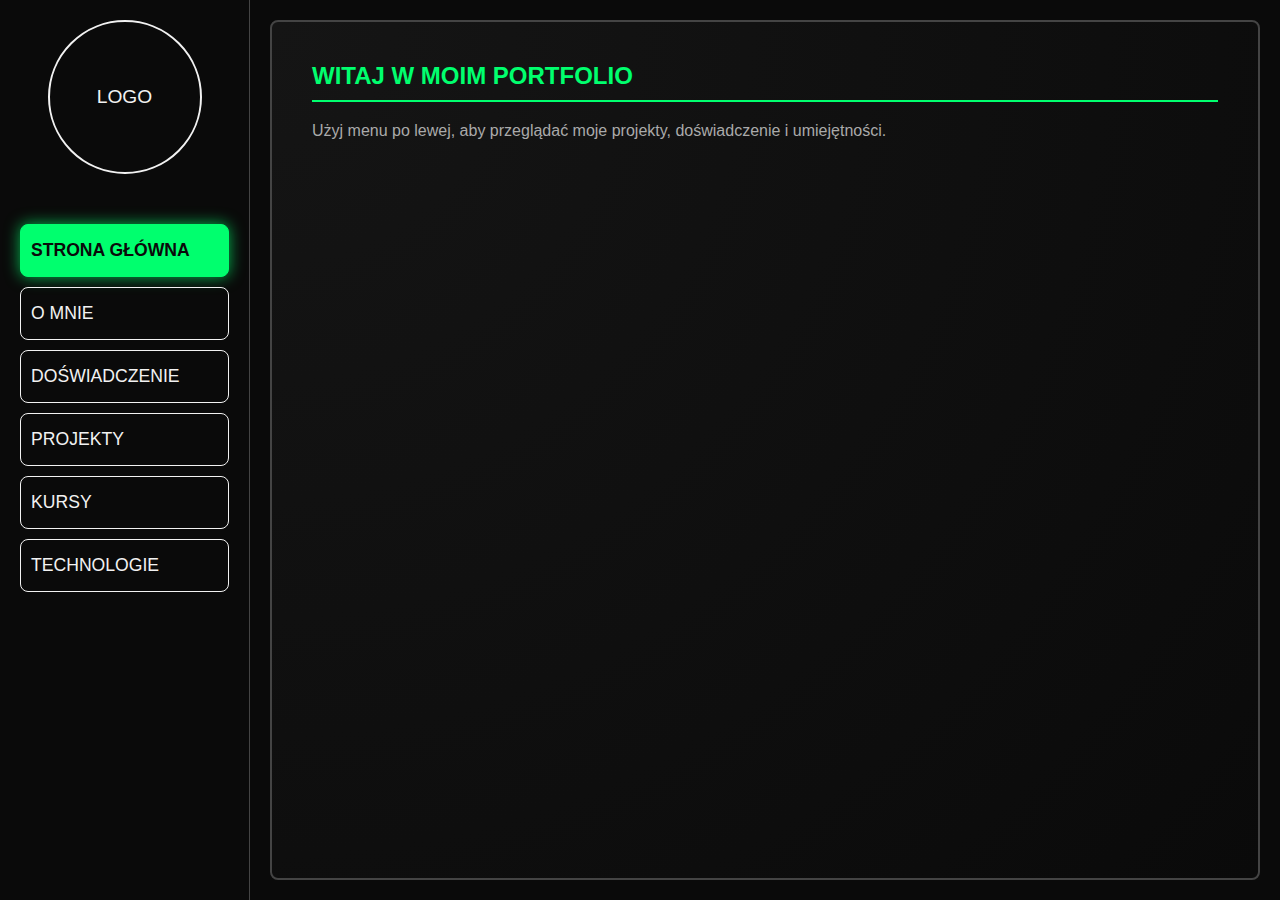
<file: index.html>
<!DOCTYPE html>
<html lang="pl">
<head>
    <meta charset="UTF-8">
    <meta name="viewport" content="width=device-width, initial-scale=1.0">
    <title>Portfolio Programisty</title>
    <link rel="stylesheet" href="style.css">
    <link rel="stylesheet" href="https://cdnjs.cloudflare.com/ajax/libs/font-awesome/6.5.1/css/all.min.css">
</head>
<body>

    <div class="sidebar">
        <div class="logo">
            LOGO
        </div>
        <button class="nav-button active" data-target="home">Strona Główna</button>
        <button class="nav-button" data-target="omnie">o mnie</button>
        <button class="nav-button" data-target="doswiadczenie">doświadczenie</button>
        <button class="nav-button" data-target="projekty">projekty</button>
        <button class="nav-button" data-target="kursy">kursy</button>
        <button class="nav-button" data-target="technologie">Technologie</button>
    </div>

    <div class="content-area">

        <div id="home" class="content-section active">
            <h2>Witaj w Moim Portfolio</h2>
            <p style="color: #aaa;">Użyj menu po lewej, aby przeglądać moje projekty, doświadczenie i umiejętności.</p>
        </div>

        <div id="omnie" class="content-section">
            <h2>O Mnie</h2>
            <div class="omnie-layout">
                <div class="omnie-image-placeholder">
                    [Twoje zdjęcie]
                </div>
                <div class="omnie-text-box">
                    <p style="color: var(--color-accent); margin-bottom: 20px;">jakiś tekst</p>
                    <p>Witaj! Jestem (Twoje Imię), programista z pasją do tworzenia czystego i efektywnego kodu. Specjalizuję się w (np. JavaScript, Python, C#), a technologia jest dla mnie nie tylko pracą, ale i hobby.</p>
                    <p>Szukam wyzwań i nowych projektów, które pozwolą mi rozwijać moje umiejętności w obszarze (np. Full-stack development).</p>
                </div>
            </div>
        </div>

        <div id="doswiadczenie" class="content-section">
            <h2>Doświadczenie</h2>
            
            <div class="doswiadczenie-item">
                <div class="doswiadczenie-box">
                    praca 1
                </div>
                <div class="doswiadczenie-opis">
                    <h3>Starszy Programista - Firma XYZ (2020-obecnie)</h3>
                    <p>opis 1: Odpowiedzialny za rozwój i utrzymanie kluczowego systemu CRM opartego na architekturze mikroserwisów. Wprowadzenie testów jednostkowych i integracyjnych, które podniosły jakość kodu o 30%.</p>
                </div>
            </div>

            </div>

        <div id="projekty" class="content-section">
            <h2>Projekty</h2>

            <div class="projekty-grid">
                <div class="projekt-karta">
                    <div class="projekt-zdjecie">
                        [Wklej zdjęcie projektu 1]
                    </div>
                    <div class="projekt-tytul">Projekt 1</div>
                    <p>Krótki opis projektu...</p>
                    <div class="projekt-technologie">
                        <i class="technologia-ikonka fab fa-html5" title="HTML5"></i>
                        <i class="technologia-ikonka fab fa-css3-alt" title="CSS3"></i>
                        <i class="technologia-ikonka fab fa-js" title="JavaScript"></i>
                        <i class="technologia-ikonka fab fa-react" title="React"></i>
                    </div>
                </div>

                </div>
        </div>

        <div id="kursy" class="content-section">
            <h2>Kursy i Certyfikaty</h2>

            <div class="doswiadczenie-item">
                <div class="doswiadczenie-box">
                    Kurs A
                </div>
                <div class="doswiadczenie-opis">
                    <h3>Certyfikat - Nazwa Kursu (2024)</h3>
                    <p>opis kursu: Intensywny kurs z zakresu tworzenia aplikacji mobilnych w React Native. Obejmował m.in. zarządzanie stanem i integrację z API.</p>
                </div>
            </div>

            <div class="doswiadczenie-item">
                <div class="doswiadczenie-box">
                    Kurs B
                </div>
                <div class="doswiadczenie-opis">
                    <h3>Platforma: Udemy/Coursera - Nazwa (2023)</h3>
                    <p>opis kursu: Zaawansowane wzorce projektowe w Pythonie i testowanie jednostkowe.</p>
                </div>
            </div>
            
            </div>

        <div id="technologie" class="content-section">
            <h2>Stan Technologiczny</h2>

            <div class="tech-grid">
                <div class="tech-kafel">
                    <i class="tech-icon fab fa-js" title="JavaScript"></i>
                    <p>JavaScript (ES6+)</p>
                    <span class="tech-level intermediate">Średnio zaawansowany</span>
                </div>
                <div class="tech-kafel">
                    <i class="tech-icon fab fa-react" title="React"></i>
                    <p>React / Redux</p>
                    <span class="tech-level advanced">Zaawansowany</span>
                </div>
                <div class="tech-kafel">
                    <i class="tech-icon fab fa-python" title="Python"></i>
                    <p>Python / Django</p>
                    <span class="tech-level beginner">Początkujący</span>
                </div>
                <div class="tech-kafel">
                    <i class="tech-icon fas fa-database" title="SQL"></i>
                    <p>SQL (PostgreSQL)</p>
                    <span class="tech-level intermediate">Średnio zaawansowany</span>
                </div>
                <div class="tech-kafel">
                    <i class="tech-icon fab fa-github" title="Git"></i>
                    <p>Git / GitHub</p>
                    <span class="tech-level advanced">Zaawansowany</span>
                </div>
                <div class="tech-kafel">
                    <i class="tech-icon fas fa-code" title="C#"></i>
                    <p>C# / .NET</p>
                    <span class="tech-level beginner">Początkujący</span>
                </div>
                </div>
        </div>
    </div>

    <script src="script.js"></script>

</body>
</html>
</file>
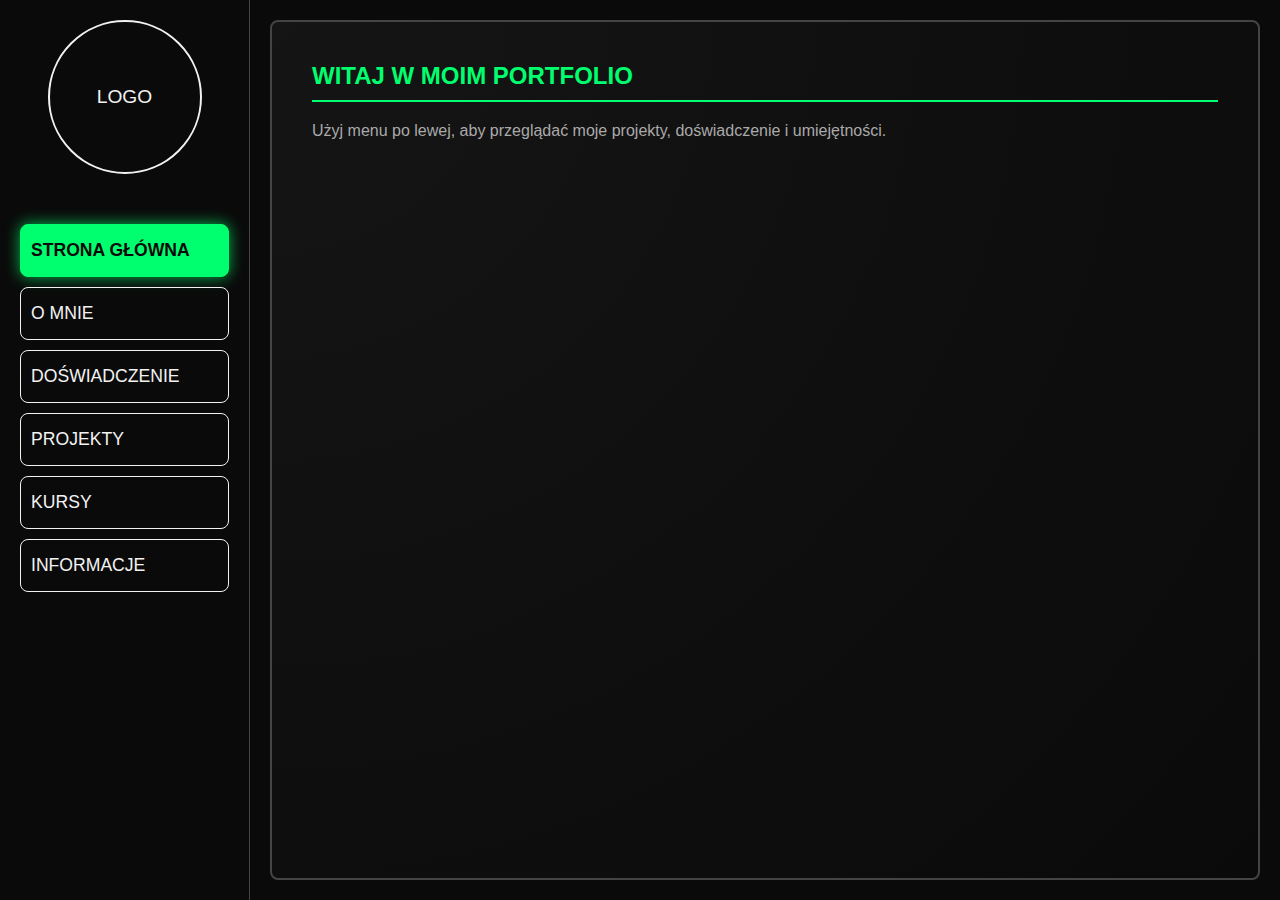
<file: Strona Portfolio.html>
<!DOCTYPE html>
<html lang="pl">
<head>
    <meta charset="UTF-8">
    <meta name="viewport" content="width=device-width, initial-scale=1.0">
    <title>Portfolio Programisty</title>
    <link rel="stylesheet" href="style.css">
    <link rel="stylesheet" href="https://cdnjs.cloudflare.com/ajax/libs/font-awesome/6.5.1/css/all.min.css">
</head>
<body>

    <div class="sidebar">
        <div class="logo">
            LOGO
        </div>
        <button class="nav-button active" data-target="home">Strona Główna</button>
        <button class="nav-button" data-target="omnie">o mnie</button>
        <button class="nav-button" data-target="doswiadczenie">doświadczenie</button>
        <button class="nav-button" data-target="projekty">projekty</button>
        <button class="nav-button" data-target="kursy">kursy</button>
        <button class="nav-button" data-target="informacje">informacje</button>
    </div>

    <div class="content-area">

        <div id="home" class="content-section active">
            <h2>Witaj w Moim Portfolio</h2>
            <p style="color: #aaa;">Użyj menu po lewej, aby przeglądać moje projekty, doświadczenie i umiejętności.</p>
        </div>

        <div id="omnie" class="content-section">
            <h2>O Mnie</h2>
            <div class="omnie-layout">
                <div class="omnie-image-placeholder">
                    [Twoje zdjęcie]
                </div>
                <div class="omnie-text-box">
                    <p style="color: var(--color-accent); margin-bottom: 20px;">jakiś tekst</p>
                    <p>Witaj! Jestem (Twoje Imię), programista z pasją do tworzenia czystego i efektywnego kodu. Specjalizuję się w (np. JavaScript, Python, C#), a technologia jest dla mnie nie tylko pracą, ale i hobby.</p>
                    <p>Szukam wyzwań i nowych projektów, które pozwolą mi rozwijać moje umiejętności w obszarze (np. Full-stack development).</p>
                </div>
            </div>
        </div>

        <div id="doswiadczenie" class="content-section">
            <h2>Doświadczenie</h2>

            <div class="doswiadczenie-item">
                <div class="doswiadczenie-box">
                    praca 1
                </div>
                <div class="doswiadczenie-opis">
                    <h3>Starszy Programista - Firma XYZ (2020-obecnie)</h3>
                    <p>opis 1: Odpowiedzialny za rozwój i utrzymanie kluczowego systemu CRM opartego na architekturze mikroserwisów. Wprowadzenie testów jednostkowych i integracyjnych, które podniosły jakość kodu o 30%.</p>
                </div>
            </div>

            <div class="doswiadczenie-item">
                <div class="doswiadczenie-box">
                    praca 2
                </div>
                <div class="doswiadczenie-opis">
                    <h3>Młodszy Deweloper - Agencja ABC (2018-2020)</h3>
                    <p>opis 2: Tworzenie responsywnych interfejsów użytkownika z wykorzystaniem React.js i SASS. Współpraca z zespołem UX/UI w celu implementacji nowych funkcji.</p>
                </div>
            </div>

            <div class="doswiadczenie-item">
                <div class="doswiadczenie-box">
                    praktyki
                </div>
                <div class="doswiadczenie-opis">
                    <h3>Praktykant - Tech Solutions (2017)</h3>
                    <p>opis 3: Udział w procesie rozwoju aplikacji mobilnej. Nauka podstaw Git, Agile oraz pracy z bazami danych PostgreSQL.</p>
                </div>
            </div>

        </div>

        <div id="projekty" class="content-section">
            <h2>Projekty</h2>

            <div class="projekty-grid">
                <div class="projekt-karta">
                    <div class="projekt-zdjecie">
                        [Wklej zdjęcie projektu 1]
                    </div>
                    <div class="projekt-tytul">Projekt 1</div>
                    <p>Krótki opis projektu...</p>
                    <div class="projekt-technologie">
                        <i class="technologia-ikonka fab fa-html5" title="HTML5"></i>
                        <i class="technologia-ikonka fab fa-css3-alt" title="CSS3"></i>
                        <i class="technologia-ikonka fab fa-js" title="JavaScript"></i>
                        <i class="technologia-ikonka fab fa-react" title="React"></i>
                    </div>
                </div>

                <div class="projekt-karta">
                    <div class="projekt-zdjecie">
                        [Wklej zdjęcie projektu 2]
                    </div>
                    <div class="projekt-tytul">projekt 2</div>
                    <p>Krótki opis projektu...</p>
                    <div class="projekt-technologie">
                        <i class="technologia-ikonka fab fa-python" title="Python"></i>
                        <i class="technologia-ikonka fas fa-database" title="SQL"></i>
                    </div>
                </div>

                <div class="projekt-karta">
                    <div class="projekt-zdjecie">
                        [Wklej zdjęcie projektu 3]
                    </div>
                    <div class="projekt-tytul">Projekt 3</div>
                    <p>Krótki opis projektu...</p>
                    <div class="projekt-technologie">
                        <i class="technologia-ikonka fab fa-java" title="Java"></i>
                    </div>
                </div>

                </div>
        </div>

        <div id="kursy" class="content-section">
            <h2>Kursy i Certyfikaty</h2>
            <p>Lista ukończonych kursów i zdobytych certyfikatów.</p>
        </div>

        <div id="informacje" class="content-section">
            <h2>Informacje / Kontakt</h2>
            <p>Tutaj umieścisz swoje dane kontaktowe i linki do GitHub/LinkedIn.</p>
        </div>
    </div>

    <script src="script.js"></script>

</body>
</html>
</file>
<file: style.css>
/* =======================================
   PALETA KOLORÓW I ZMIENNE
   ======================================= */
:root {
    --color-dark: #0A0A0A;      /* Prawie czarny */
    --color-medium: #1F1F1F;    /* Ciemny, głęboki szary */
    --color-light: #f2f2f2;     /* Jasny biały/szary */
    --color-accent: #00ff6e;    /* Energetyczny, neonowy zielony */
    --color-border: #444;       /* Kolor linii ramki */
    --border-radius-base: 8px;  /* Nowa zmienna dla zaokrąglenia rogów */
}

/* =======================================
   PODSTAWOWY STYL GLOBALNY I LAYOUT GRID
   ======================================= */
body {
    font-family: 'Arial', sans-serif;
    background-color: var(--color-dark);
    color: var(--color-light);
    margin: 0;
    /* UKŁAD DLA KOMPUTERÓW */
    display: grid;
    grid-template-columns: 250px 1fr;
    height: 100vh;
    /* 🔥 ZMIANA 1: Zezwala na przewijanie w pionie (auto) i blokuje w poziomie (hidden) */
    overflow-x: hidden; 
    overflow-y: auto;
}

h2 {
    color: var(--color-accent);
    text-transform: uppercase;
    border-bottom: 2px solid var(--color-accent);
    padding-bottom: 10px;
    margin-top: 0;
}

/* =======================================
   STREFA 1: MENU BOCZNE
   ======================================= */
.sidebar {
    background-color: var(--color-dark);
    padding: 20px;
    display: flex;
    flex-direction: column;
    align-items: center;
    border-right: 1px solid var(--color-border);
}

.logo {
    width: 150px;
    height: 150px;
    border: 2px solid var(--color-light);
    border-radius: 50%;
    display: flex;
    justify-content: center;
    align-items: center;
    font-size: 1.2em;
    margin-bottom: 50px;
    text-transform: uppercase;
}

.nav-button {
    width: 100%;
    padding: 15px 10px;
    margin-bottom: 10px;
    background-color: transparent;
    color: var(--color-light);
    border: 1px solid var(--color-light);
    border-radius: var(--border-radius-base); /* Zaokrąglone rogi */
    text-align: left;
    font-size: 1.1em;
    cursor: pointer;
    transition: background-color 0.2s, color 0.2s, border-color 0.2s, box-shadow 0.2s;
    text-transform: uppercase;
}

.nav-button:hover {
    border-color: var(--color-accent);
    box-shadow: 0 0 10px rgba(0, 255, 110, 0.4); /* Neonowy cień na hover */
}

.nav-button.active {
    background-color: var(--color-accent);
    color: var(--color-dark);
    border-color: var(--color-accent);
    font-weight: bold;
    box-shadow: 0 0 15px rgba(0, 255, 110, 0.7); /* Mocniejszy cień dla aktywnego */
}

/* =======================================
   STREFA 2: GŁÓWNA ZAWARTOŚĆ
   ======================================= */
.content-area {
    /* Zmienione tło na subtelny gradient czarno-szary */
    background: radial-gradient(circle at top left, #151515 0%, #0A0A0A 100%);
    padding: 40px;
    overflow-y: auto;
    border: 2px solid var(--color-border);
    margin: 20px;
    border-radius: var(--border-radius-base); /* Zaokrąglone rogi głównej sekcji */
}

.content-section {
    display: none;
    min-height: 100%;
}

.content-section.active {
    display: block;
}

/* =======================================
   STYL SEKCJI: O MNIE
   ======================================= */
.omnie-layout {
    display: flex;
    flex-direction: column;
    align-items: center;
}
.omnie-image-placeholder {
    width: 100px;
    height: 100px;
    background-color: var(--color-medium);
    border: 2px solid var(--color-accent);
    margin-bottom: 40px;
    border-radius: var(--border-radius-base); /* Zaokrąglone rogi */
}
.omnie-text-box {
    width: 80%;
    min-height: 300px;
    padding: 30px;
    background-color: var(--color-medium);
    border: 2px solid var(--color-accent);
    text-align: center;
    font-size: 1.1em;
    line-height: 1.6;
    border-radius: var(--border-radius-base); /* Zaokrąglone rogi */
    box-shadow: 0 0 10px rgba(0, 0, 0, 0.5);
}

/* =======================================
   STYL SEKCJI: DOŚWIADCZENIE / KURSY (Wspólny styl bloków)
   ======================================= */
.doswiadczenie-item {
    display: grid;
    grid-template-columns: 150px 1fr;
    gap: 30px;
    margin-bottom: 30px;
    padding: 20px;
    border: 1px solid var(--color-medium);
    border-radius: var(--border-radius-base); /* Zaokrąglone rogi */
    transition: background-color 0.3s;
}

.doswiadczenie-item:hover {
    background-color: #1a1a1a;
}

.doswiadczenie-box {
    /* height: 150px; <--- USUNIĘTE, ABY ASPECT-RATIO MOGŁO DZIAŁAĆ POPRAWNIE Z SZEROKOŚCIĄ Z GRID */
    background-color: var(--color-medium);
    border: 2px solid var(--color-accent);
    border-radius: var(--border-radius-base); /* Zaokrąglone rogi */
    display: flex;
    justify-content: center;
    align-items: center;
    font-size: 1.2em;
    color: var(--color-accent);
    
    /* DODANO, ABY GWARANTOWAĆ KWADRATOWY KSZTAŁT */
    aspect-ratio: 1 / 1; 

    padding: 15px; /* Dodaje wewnętrzny margines, aby logo nie dotykało ramki */
    text-transform: none; /* Usuń to, bo jest tu teraz zdjęcie */ 
}
.doswiadczenie-logo {
    max-width: 100%; /* Obrazek nie będzie szerszy niż kontener (100% z paddingiem) */
    max-height: 100%; /* Obrazek nie będzie wyższy niż kontener */
    object-fit: contain; /* KLUCZOWA WŁAŚCIWOŚĆ: skaluje obrazek tak, aby był widoczny w całości, zachowując proporcje, nawet jeśli jest mniejszy/większy od kontenera. */
}

.doswiadczenie-opis h3 {
    color: var(--color-light);
    margin-top: 0;
    border-bottom: 1px dashed var(--color-accent);
    padding-bottom: 5px;
}
.doswiadczenie-opis p {
    color: var(--color-light);
    line-height: 1.4;
}

/* =======================================
   STYL SEKCJI: PROJEKTY
   ======================================= */
.projekty-grid {
    display: grid;
    grid-template-columns: repeat(3, 1fr);
    gap: 20px;
}

.projekt-karta {
    background-color: var(--color-medium);
    border: 2px solid var(--color-accent);
    padding: 15px;
    border-radius: var(--border-radius-base); /* Zaokrąglone rogi */
    transition: transform 0.3s, box-shadow 0.3s;
}

.projekt-karta:hover {
    transform: translateY(-5px);
    box-shadow: 0 5px 15px rgba(0, 255, 110, 0.4);
}

.projekt-zdjecie {
    height: 150px;
    background-color: #444;
    margin-bottom: 15px;
    display: flex;
    justify-content: center;
    align-items: center;
    color: var(--color-light);
    font-style: italic;
    border: 1px solid var(--color-light);
    border-radius: var(--border-radius-base); /* Zaokrąglone rogi */
}

.projekt-tytul {
    color: var(--color-accent);
    font-size: 1.4em;
    margin-bottom: 5px;
    text-transform: uppercase;
}

.projekt-technologie {
    display: flex;
    flex-wrap: wrap;
    gap: 10px;
    padding-top: 10px;
    border-top: 1px solid var(--color-border);
    margin-top: 10px;
}

.technologia-ikonka {
    font-size: 1.5em;
    color: var(--color-accent);
    transition: transform 0.2s;
}

.technologia-ikonka:hover {
    transform: scale(1.2);
}

/* =======================================
   STYL SEKCJI: STAN TECHNOLOGICZNY (Kafelki Umiejętności)
   ======================================= */
.tech-grid {
    display: grid;
    grid-template-columns: repeat(4, 1fr); /* 4 kafelki w rzędzie */
    gap: 20px;
    margin-top: 20px;
}

.tech-kafel {
    background-color: var(--color-medium);
    border: 2px solid var(--color-accent);
    border-radius: var(--border-radius-base);
    padding: 20px;
    text-align: center;
    transition: background-color 0.3s, border-color 0.3s;
    display: flex;
    flex-direction: column;
    justify-content: center;
    align-items: center;
    aspect-ratio: 1 / 1; /* Utrzymanie kwadratowego kształtu */
}

.tech-kafel:hover {
    background-color: #1a1a1a;
    border-color: var(--color-light);
}

.tech-icon {
    font-size: 3em;
    color: var(--color-accent);
    margin-bottom: 10px;
}

.tech-kafel p {
    margin: 0 0 5px 0;
    font-weight: bold;
    color: var(--color-light);
}

.tech-level {
    font-size: 0.8em;
    padding: 3px 8px;
    border-radius: 3px;
    font-weight: bold;
    color: var(--color-dark);
}

/* Kolorowanie poziomów umiejętności */
.tech-level.beginner {
    background-color: #ff9800; /* Pomarańczowy */
}
.tech-level.intermediate {
    background-color: #2196f3; /* Niebieski */
}
.tech-level.advanced {
    background-color: var(--color-accent); /* Zielony */
}

/* =======================================
   RESPONSIVE DESIGN (MOBILNE URZĄDZENIA)
   ======================================= */
@media (max-width: 800px) {

    /* Zmień główny layout z 2 kolumn na 1 kolumnę (układ wertykalny) */
    body {
        grid-template-columns: 1fr;
        grid-template-rows: auto 1fr; /* Nav na górze, content pod spodem */
        height: auto; 
        overflow-y: auto;
        /* 🔥 ZMIANA 2: Dodatkowe zabezpieczenie, aby zablokować przewijanie w poziomie na mobilnym */
        overflow-x: hidden;
    }

    /* Zmiana sidebar (NAV) na poziomy pasek na górze */
    .sidebar {
        flex-direction: row; /* Elementy w rzędzie */
        flex-wrap: wrap; /* Pozwól przyciskom zawinąć się */
        border-right: none;
        border-bottom: 1px solid var(--color-border);
        padding: 10px 10px;
        position: sticky; /* Przyklej menu do góry */
        top: 0;
        z-index: 100;
        justify-content: center; /* Wyśrodkuj elementy na górze */
    }

    /* Zmniejsz logo na mobilnym */
    .logo {
        width: 40px;
        height: 40px;
        font-size: 0.8em;
        margin-bottom: 5px;
        margin-right: 10px;
        order: -1; /* Przenieś logo na początek paska */
    }

    /* Ustaw przyciski obok siebie i zmniejsz padding */
    .nav-button {
        width: auto;
        padding: 8px;
        margin-bottom: 5px;
        margin-right: 5px;
        font-size: 0.8em;
        text-align: center;
    }
    
    /* Poprawka dla głównego obszaru treści */
    .content-area {
        margin: 10px;
        padding: 20px 15px; /* Mniejszy padding */
        border: none;
    }

    /* Zmniejszenie siatek na mobilnym */
    .projekty-grid {
        grid-template-columns: repeat(1, 1fr); /* 1 kolumna dla projektów */
    }

    .tech-grid {
        grid-template-columns: repeat(2, 1fr); /* 2 kafelki w rzędzie technologii */
        /* 🔥 NOWA POPRAWKA: Zmniejszenie odstępu, aby zapobiec przewijaniu w poziomie */
        gap: 10px; 
    }
    
    /* 🔥 ZMIANA 3: Zmniejszenie paddingu kafelka, aby zaoszczędzić miejsce wewnątrz siatki */
    .tech-kafel {
        /* 🔥 NOWA POPRAWKA: Zmieniam z 10px na 5px, aby kafelki były mniejsze */
        padding: 5px;
    }
    
    /* 🔥 ZMIANA 4: Zmniejszenie ikon, aby kafelki się nie rozszerzały nadmiernie */
    .tech-icon {
        font-size: 1.5em; /* Zmniejszenie z 2em do 1.5em */
    }
    
    /* Poprawki dla sekcji O MNIE */
    .omnie-text-box {
        width: 100%;
        padding: 20px;
    }
    
    /* Poprawki dla Doświadczenia/Kursów */
    .doswiadczenie-item {
        grid-template-columns: 1fr; /* Zmień układ z bocznego na jeden pod drugim */
        gap: 10px;
    }
    
    .doswiadczenie-box {
        /* height: 100px; <--- USUNIĘTE, BO ASPECT-RATIO GWARANTUJE KWADRATOWOŚĆ NA KAŻDYM EKRANIE */
    }
}
</file>
